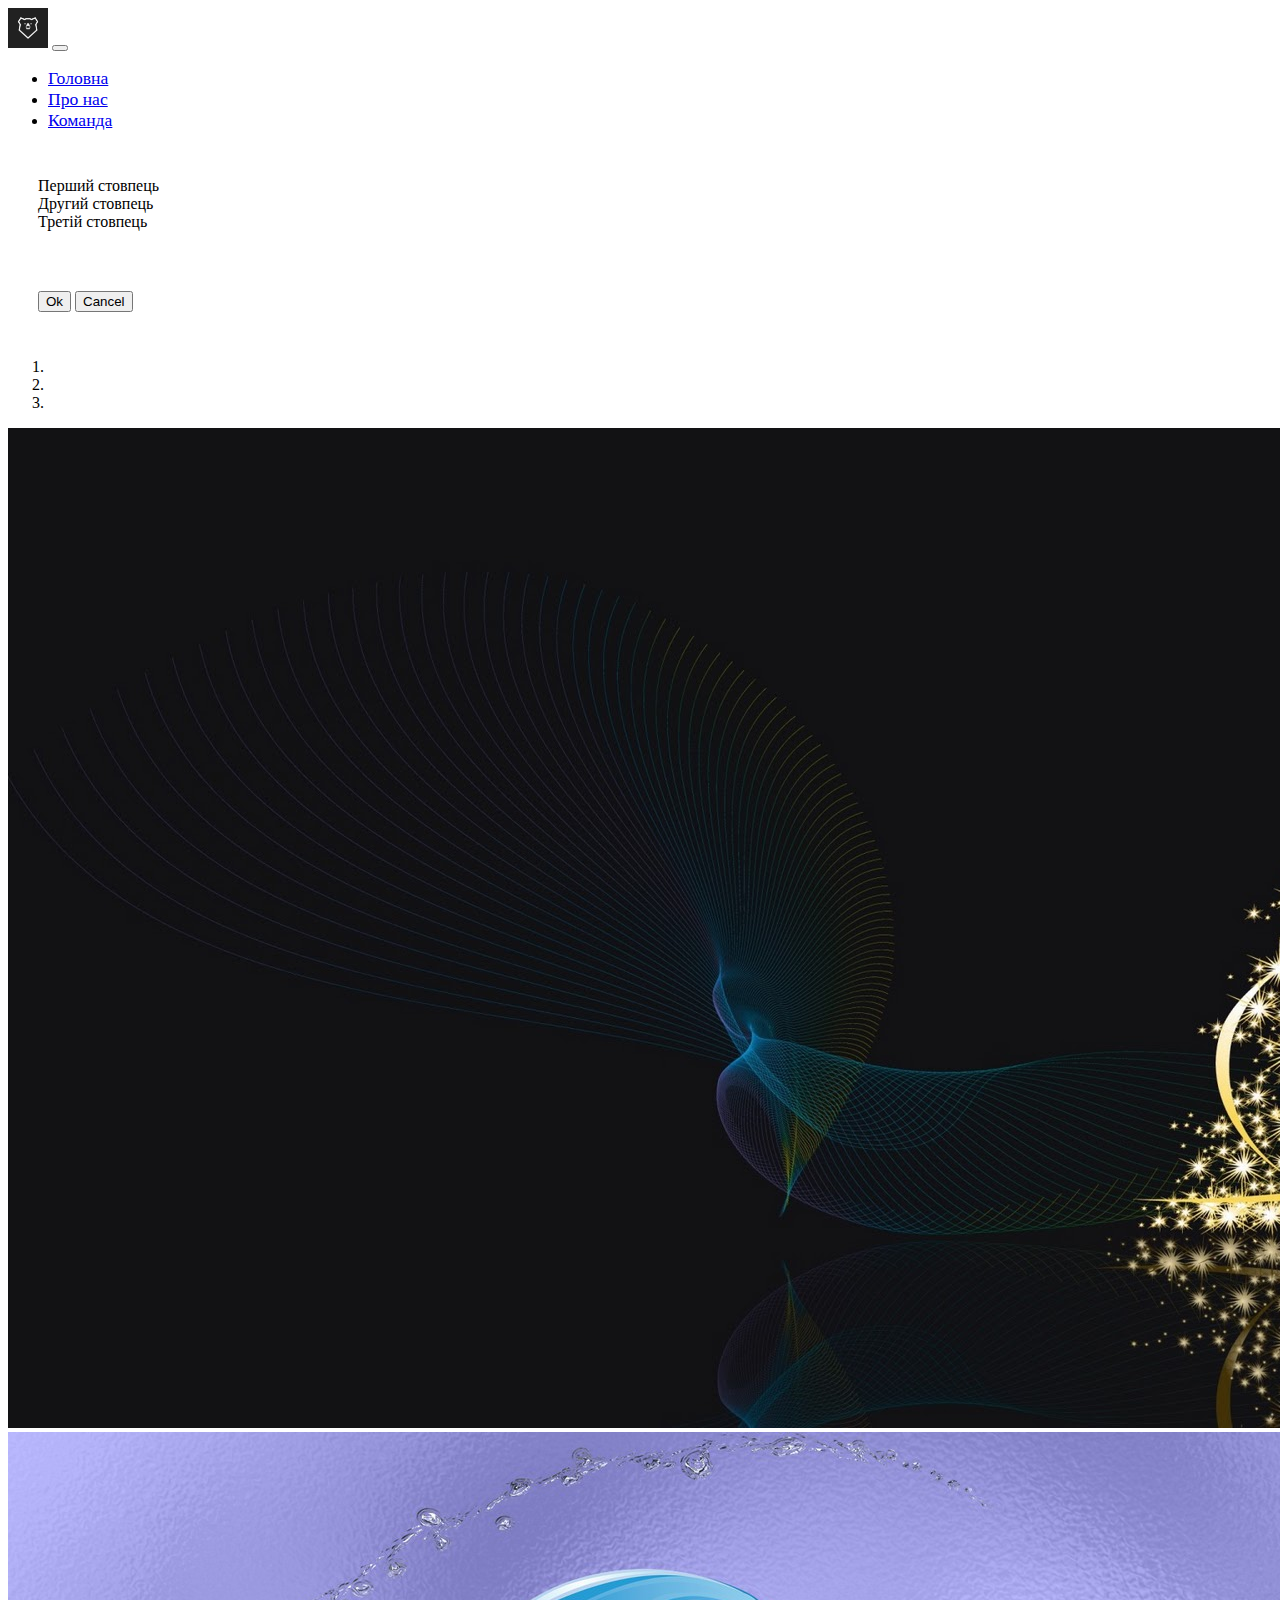
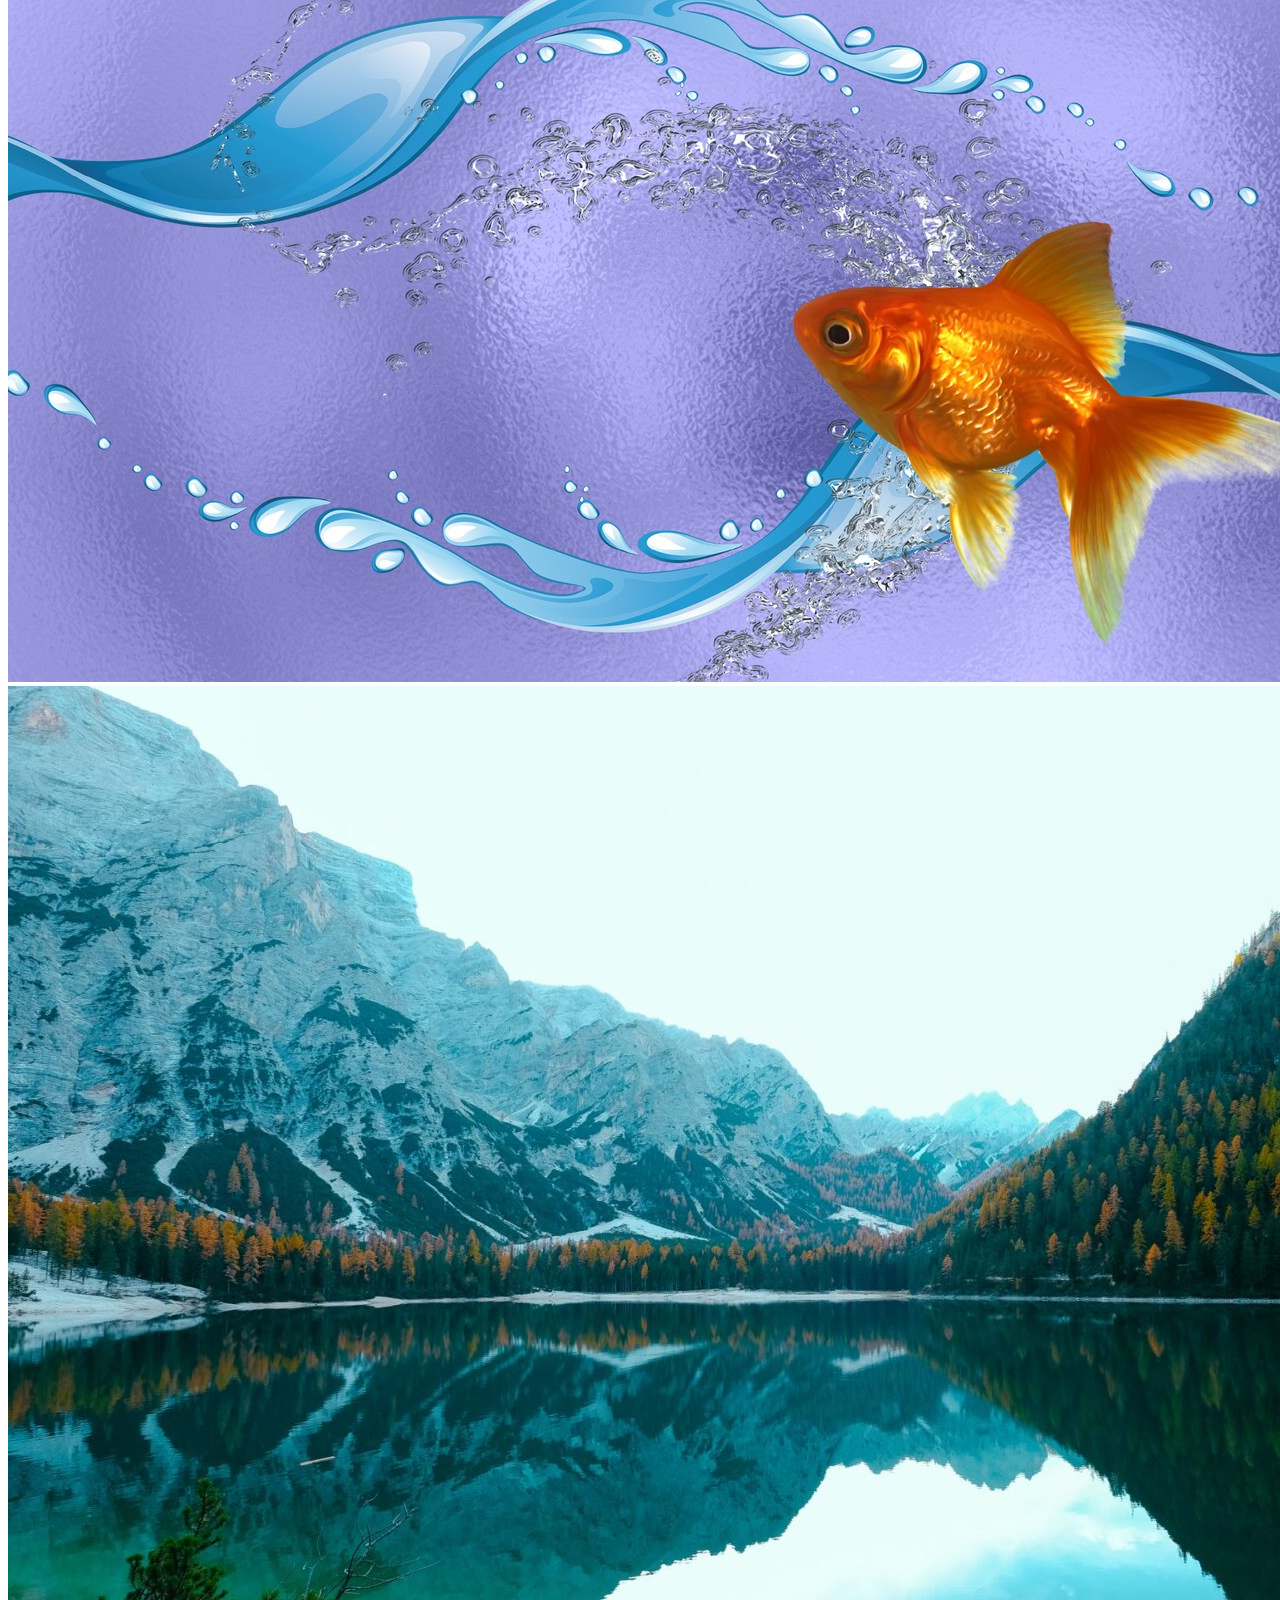
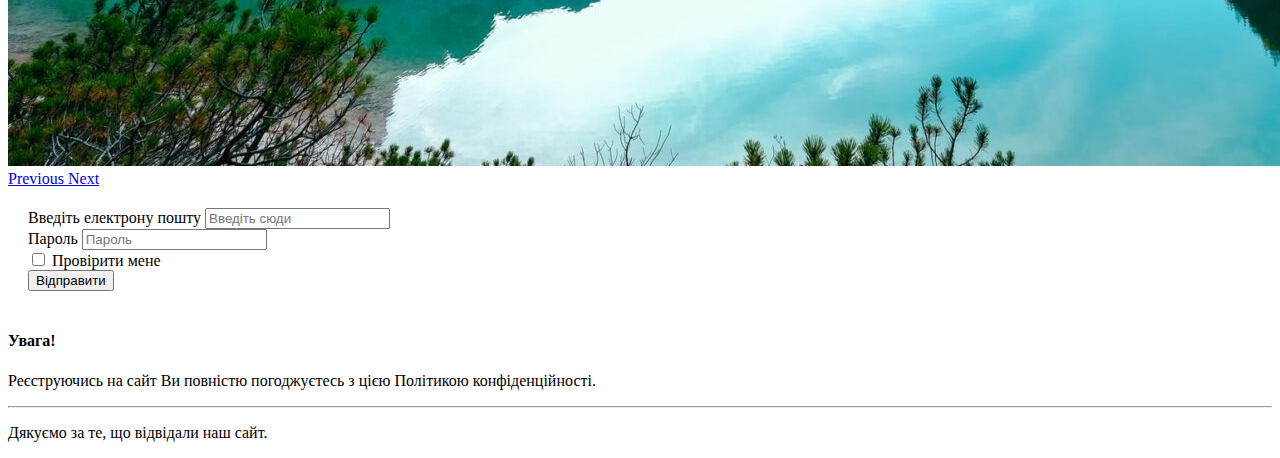
<file: Bootstrap2/index.html>
<!doctype html>
<html lang="en">
  <head>
    <meta charset="utf-8">
    <meta name="viewport" content="width=device-width, initial-scale=1">
    <link rel="stylesheet" href="css/main.css">
    <link href="https://cdn.jsdelivr.net/npm/bootstrap@5.0.0-beta1/dist/css/bootstrap.min.css" rel="stylesheet" integrity="sha384-giJF6kkoqNQ00vy+HMDP7azOuL0xtbfIcaT9wjKHr8RbDVddVHyTfAAsrekwKmP1" crossorigin="anonymous">

    <title>Bootstrap</title>
  </head>
  <body>
    <nav class="navbar navbar-expand-md navbar-light bg-light stichky-top">
      <div class="container-fluid">
        <a href="#" class="navbar-brad"><img src="img/15239599791020758660.jpg" width="40" alt=""></a>
          <button class="navbar-toggler" type="button" data-toggle="collapse" data-target="#navbarResponsive">
            <span class="navbar-toggler-icon"></span>
          </button>
          <div class="collapse navbar-collapse" id="navbarResponsive">
            <ul class="navbar-nav ml-auto">
              <li class="nav-item active">
                <a href="#" class="nav-link">Головна</a>
              </li>
              <li class="nav-item">
                <a href="#" class="nav-link">Про нас</a>
              </li>
              <li class="nav-item">
                <a href="#" class="nav-link">Команда</a>
              </li>
            </ul>
          </div>
      </div>
    </nav>

    <div class="container">
  <div class="row">
    <div class="col-sm">
      Перший стовпець
    </div>
    <div class="col-sm">
      Другий стовпець
    </div>
    <div class="col-sm">
      Третій стовпець
    </div>
  </div>
</div>


      <div class="container">
      <button type="button" class="btn btn-dark">Ok</button>
      <button  type="button" class="btn btn-danger">Cancel</button>
    </div>

 <div id="carouselExampleIndicators" class="carousel slide" data-ride="carousel">
  <ol class="carousel-indicators">
    <li data-target="#carouselExampleIndicators" data-slide-to="0" class="active"></li>
    <li data-target="#carouselExampleIndicators" data-slide-to="1"></li>
    <li data-target="#carouselExampleIndicators" data-slide-to="2"></li>
  </ol>
  <div class="carousel-inner">
    <div class="carousel-item active">
      <img class="d-block w-100" src="img/slide1.jpg" alt="First slide">
    </div>
    <div class="carousel-item">
      <img class="d-block w-100" src="img/slide2.jpg" alt="Second slide">
    </div>
    <div class="carousel-item">
      <img class="d-block w-100" src="img/slide3.jpg" alt="Third slide">
    </div>
  </div>
  <a class="carousel-control-prev" href="#carouselExampleIndicators" role="button" data-slide="prev">
    <span class="carousel-control-prev-icon" aria-hidden="true"></span>
    <span class="sr-only">Previous</span>
  </a>
  <a class="carousel-control-next" href="#carouselExampleIndicators" role="button" data-slide="next">
    <span class="carousel-control-next-icon" aria-hidden="true"></span>
    <span class="sr-only">Next</span>
  </a>
</div>


   
    



    <form class="forma">
  <div class="form-group">
    <label for="exampleInputEmail1">Введіть електрону пошту</label>
    <input type="email" class="form-control" id="exampleInputEmail1" aria-describedby="emailHelp" placeholder="Введіть сюди">
  </div>
  <div class="form-group">
    <label for="exampleInputPassword1">Пароль</label>
    <input type="password" class="form-control" id="exampleInputPassword1" placeholder="Пароль">
  </div>
  <div class="form-check">
    <input type="checkbox" class="form-check-input" id="exampleCheck1">
    <label class="form-check-label" for="exampleCheck1">Провірити мене </label>
  </div>
  <button type="submit" class="btn btn-primary">Відправити</button>
</form>
<div class="alert alert-success" role="alert">
  <h4 class="alert-heading">Увага!</h4>
  <p>Реєструючись на сайт Ви повністю погоджуєтесь з цією Політикою конфіденційності.</p>
  <hr>
  <p class="mb-0">Дякуємо за те, що відвідали наш сайт.</p>
</div>

<script src="https://cdn.jsdelivr.net/npm/bootstrap@5.0.0-beta1/dist/js/bootstrap.bundle.min.js" integrity="sha384-ygbV9kiqUc6oa4msXn9868pTtWMgiQaeYH7/t7LECLbyPA2x65Kgf80OJFdroafW" crossorigin="anonymous"></script>
  </body>
</html>
</file>
<file: Bootstrap2/css/main.css>
.navbar-nav li {
	padding-right: 20px
}
.nav-link {
	font-size: 1.1em
}
.container{
	padding: 30px 0 0 0;
}

.container{
	padding: 30px;
}
.forma {
	padding: 20px;
}
</file>
